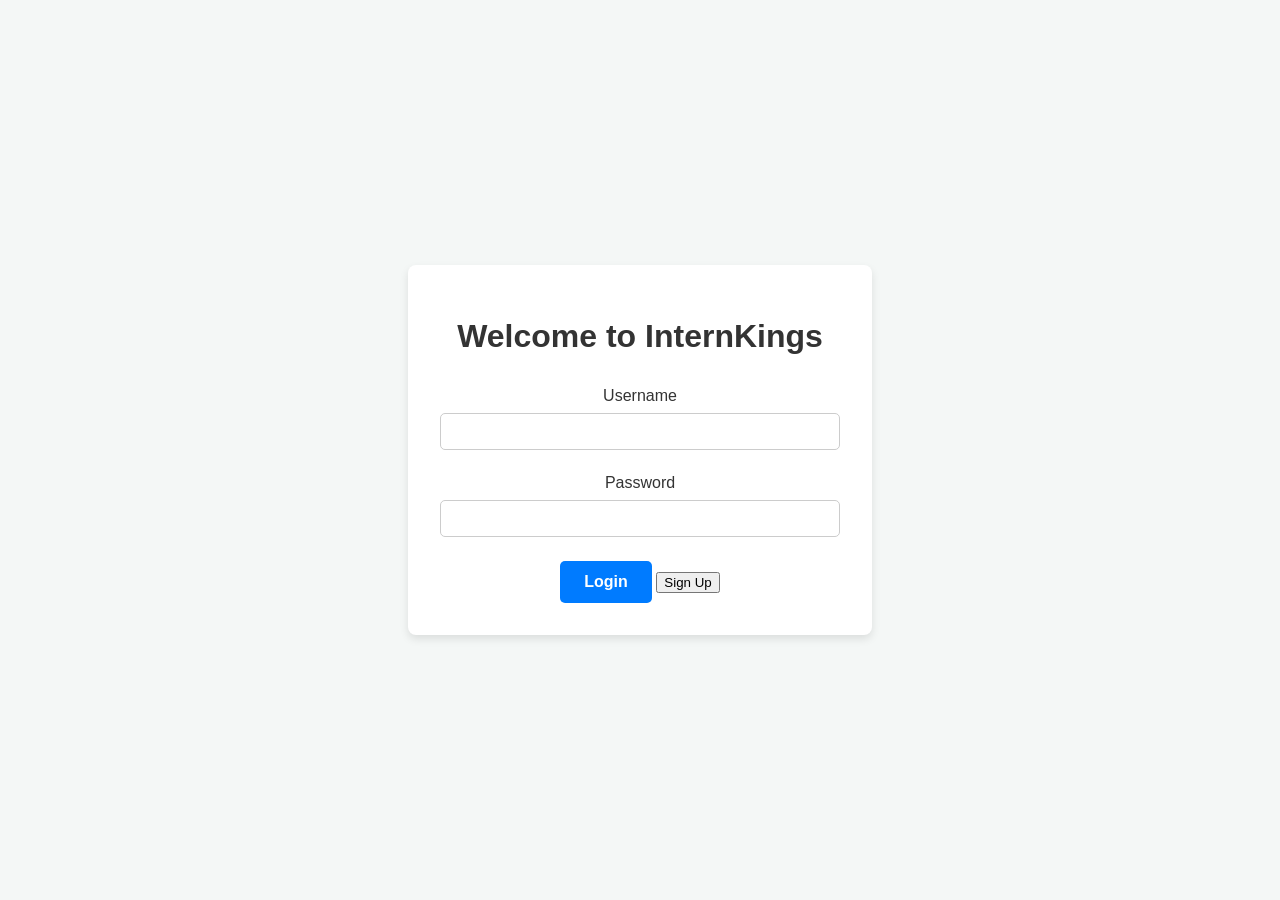
<file: index.html>
<!DOCTYPE html>
<html lang="en">
<head>
    <meta charset="UTF-8">
    <meta name="viewport" content="width=device-width, initial-scale=1.0">
    <title>Login - InternKings</title>
    <link rel="stylesheet" href="style.css">
    <link rel="icon" type="image/png" href="favicon.jpg">
    <style>
        /* Make the body a flex container to center the content */
        body {
            display: flex;
            justify-content: center;
            align-items: center;
            min-height: 100vh;
            background-color: #f4f7f6; /* Added background color here for consistency */
        }
        /* Page-specific styles */
        .login-container {
            max-width: 400px;
            width: 100%; /* Ensures it's responsive on small screens */
            padding: 2rem;
            background-color: #ffffff;
            border-radius: 8px;
            box-shadow: 0 4px 8px rgba(0, 0, 0, 0.1);
            text-align: center;
        }
        .login-container h1 {
            color: #333;
            margin-bottom: 2rem;
        }
    </style>
</head>
<body>
    <div class="login-container">
        <h1>Welcome to InternKings</h1>
        <form id="loginForm">
            <div class="form-group">
                <label for="username">Username</label>
                <input type="text" id="username" name="username" required>
            </div>
            <div class="form-group">
                <label for="password">Password</label>
                <input type="password" id="password" name="password" required>
            </div>
            <button type="submit" class="btn">Login</button>
            <button type="submit">Sign Up</button>
        </form>
    </div>

    <script src="login.js"></script>
</body>
</html>
</file>
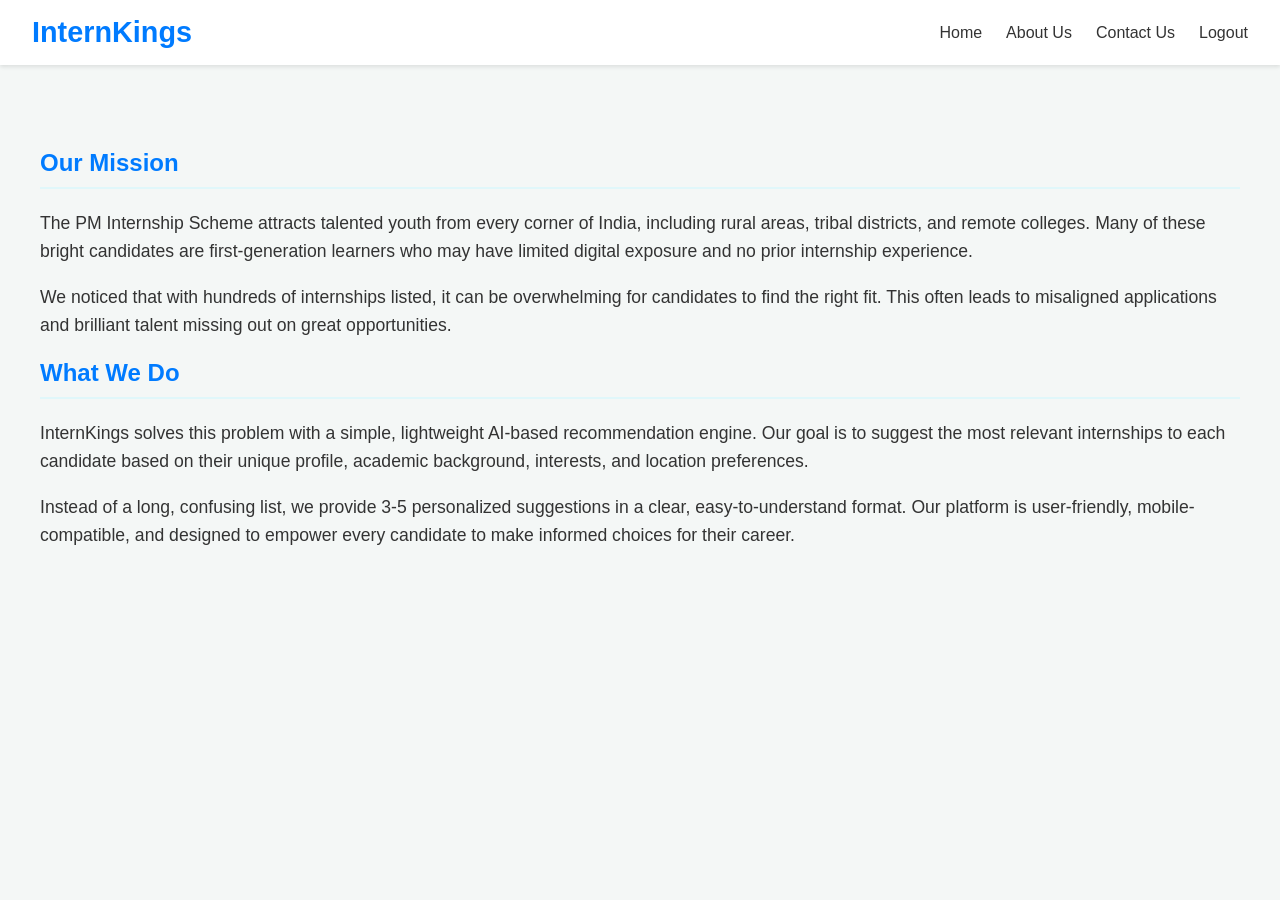
<file: about.html>
<!DOCTYPE html>
<html lang="en">
<head>
    <meta charset="UTF-8">
    <meta name="viewport" content="width=device-width, initial-scale=1.0">
    <title>About Us - InternKings</title>
    <link rel="stylesheet" href="style.css">
     <style>
        .about-content h1 {
            color: #007bff;
            border-bottom: 2px solid #e0f7fa;
            padding-bottom: 10px;
        }
        .about-content p {
            line-height: 1.6;
            font-size: 1.1rem;
        }
    </style>
</head>
<body>
    <header>
        <nav class="navbar">
            <a href="home.html" class="navbar-brand">InternKings</a>
            <ul class="nav-links">
                <li><a href="home.html">Home</a></li>
                <li><a href="about.html">About Us</a></li>
                <li><a href="contact.html">Contact Us</a></li>
                <li><a href="login.html">Logout</a></li>
            </ul>
        </nav>
    </header>

    <main class="container">
        <section class="about-content">
            <h1>Our Mission</h1>
            <p>
                The PM Internship Scheme attracts talented youth from every corner of India, including rural areas, tribal districts, and remote colleges. Many of these bright candidates are first-generation learners who may have limited digital exposure and no prior internship experience.
            </p>
            <p>
                We noticed that with hundreds of internships listed, it can be overwhelming for candidates to find the right fit. This often leads to misaligned applications and brilliant talent missing out on great opportunities.
            </p>
            <h1>What We Do</h1>
            <p>
                InternKings solves this problem with a simple, lightweight AI-based recommendation engine. Our goal is to suggest the most relevant internships to each candidate based on their unique profile, academic background, interests, and location preferences.
            </p>
            <p>
                Instead of a long, confusing list, we provide 3-5 personalized suggestions in a clear, easy-to-understand format. Our platform is user-friendly, mobile-compatible, and designed to empower every candidate to make informed choices for their career.
            </p>
        </section>
    </main>
</body>
</html>
</file>
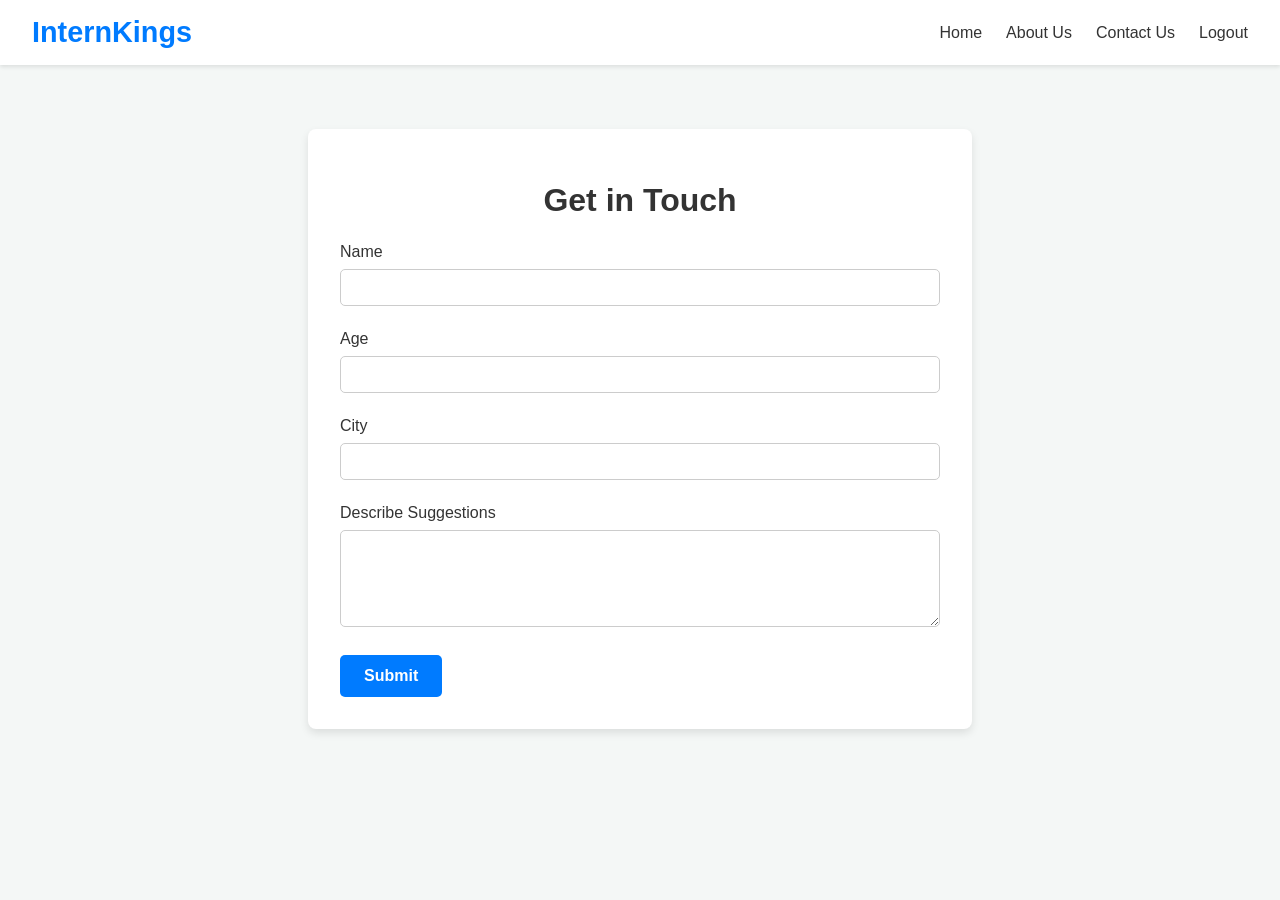
<file: contact.html>
<!DOCTYPE html>
<html lang="en">
<head>
    <meta charset="UTF-8">
    <meta name="viewport" content="width=device-width, initial-scale=1.0">
    <title>Contact Us - InternKings</title>
    <link rel="stylesheet" href="style.css">
    <style>
        .contact-form-container {
            max-width: 600px;
            margin: 0 auto;
            background: #fff;
            padding: 2rem;
            border-radius: 8px;
            box-shadow: 0 4px 8px rgba(0,0,0,0.1);
        }
        .contact-form-container h1 {
            text-align: center;
            margin-bottom: 1.5rem;
        }
    </style>
</head>
<body>
    <header>
        <nav class="navbar">
            <a href="home.html" class="navbar-brand">InternKings</a>
            <ul class="nav-links">
                <li><a href="home.html">Home</a></li>
                <li><a href="about.html">About Us</a></li>
                <li><a href="contact.html">Contact Us</a></li>
                <li><a href="login.html">Logout</a></li>
            </ul>
        </nav>
    </header>
    
    <main class="container">
        <div class="contact-form-container">
            <h1>Get in Touch</h1>
            <form id="contactForm">
                <div class="form-group">
                    <label for="name">Name</label>
                    <input type="text" id="name" required>
                </div>
                <div class="form-group">
                    <label for="age">Age</label>
                    <input type="number" id="age" required>
                </div>
                <div class="form-group">
                    <label for="city">City</label>
                    <input type="text" id="city" required>
                </div>
                <div class="form-group">
                    <label for="suggestions">Describe Suggestions</label>
                    <textarea id="suggestions" rows="5" required></textarea>
                </div>
                <button type="submit" class="btn">Submit</button>
            </form>
        </div>
    </main>

    <script src="contact.js"></script>
</body>
</html>
</file>
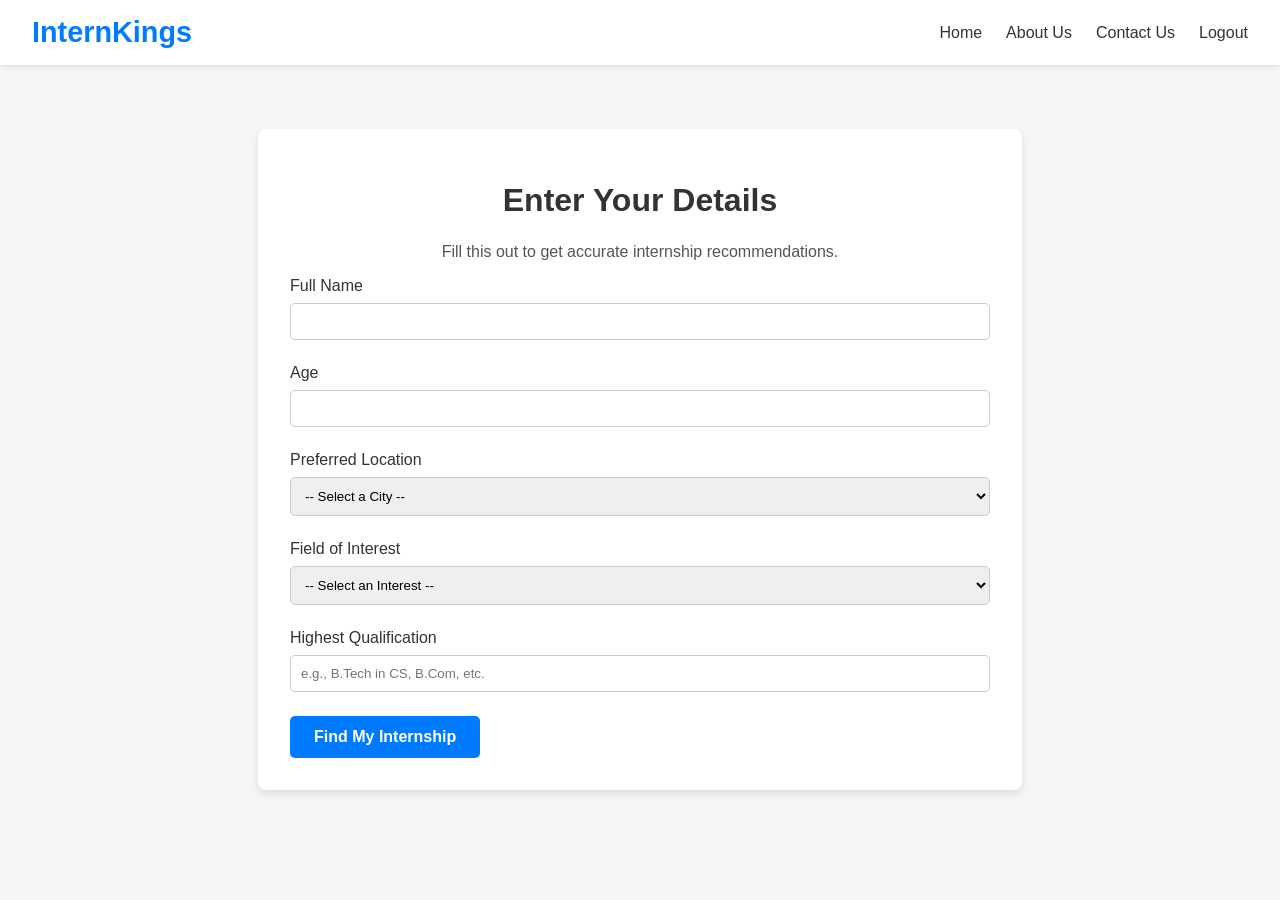
<file: details.html>
<!DOCTYPE html>
<html lang="en">
<head>
    <meta charset="UTF-8">
    <meta name="viewport" content="width=device-width, initial-scale=1.0">
    <title>Enter Details - InternKings</title>
    <link rel="stylesheet" href="style.css">
    <style>
        .details-form-container {
            max-width: 700px;
            margin: 0 auto;
            background: #fff;
            padding: 2rem;
            border-radius: 8px;
            box-shadow: 0 4px 8px rgba(0,0,0,0.1);
        }
         .details-form-container h1 {
            text-align: center;
            margin-bottom: 1.5rem;
        }
    </style>
</head>
<body>
    <header>
        <nav class="navbar">
            <a href="home.html" class="navbar-brand">InternKings</a>
            <ul class="nav-links">
                <li><a href="home.html">Home</a></li>
                <li><a href="about.html">About Us</a></li>
                <li><a href="contact.html">Contact Us</a></li>
                <li><a href="login.html">Logout</a></li>
            </ul>
        </nav>
    </header>
    
    <main class="container">
        <div class="details-form-container">
            <h1>Enter Your Details</h1>
            <p style="text-align: center; color: #555;">Fill this out to get accurate internship recommendations.</p>
            <form id="detailsForm">
                <div class="form-group">
                    <label for="name">Full Name</label>
                    <input type="text" id="name" required>
                </div>
                <div class="form-group">
                    <label for="age">Age</label>
                    <input type="number" id="age" required>
                </div>
                <div class="form-group">
                    <label for="location">Preferred Location</label>
                    <select id="location" required>
                         <option value="">-- Select a City --</option>
                        <optgroup label="Metropolitan Cities">
                            <option value="mumbai">Mumbai</option>
                            <option value="delhi">Delhi</option>
                            <option value="bangalore">Bangalore</option>
                            <option value="hyderabad">Hyderabad</option>
                            <option value="ahmedabad">Ahmedabad</option>
                            <option value="chennai">Chennai</option>
                            <option value="kolkata">Kolkata</option>
                            <option value="pune">Pune</option>
                        </optgroup>
                        <optgroup label="Tier 2 Cities & Others">
                            <option value="agra">Agra</option>
                            <option value="ajmer">Ajmer</option>
                            <option value="bhopal">Bhopal</option>
                            <option value="bhubaneswar">Bhubaneswar</option>
                            <option value="chandigarh">Chandigarh</option>
                            <option value="coimbatore">Coimbatore</option>
                            <option value="dehradun">Dehradun</option>
                            <option value="guwahati">Guwahati</option>
                            <option value="indore">Indore</option>
                            <option value="jaipur">Jaipur</option>
                            <option value="kanpur">Kanpur</option>
                            <option value="kochi">Kochi</option>
                            <option value="lucknow">Lucknow</option>
                            <option value="ludhiana">Ludhiana</option>
                            <option value="nagpur">Nagpur</option>
                            <option value="nashik">Nashik</option>
                            <option value="patna">Patna</option>
                            <option value="raipur">Raipur</option>
                            <option value="ranchi">Ranchi</option>
                            <option value="surat">Surat</option>
                            <option value="thiruvananthapuram">Thiruvananthapuram</option>
                            <option value="vadodara">Vadodara</option>
                            <option value="visakhapatnam">Visakhapatnam</option>
                        </optgroup>
                        <option value="other">Other</option>
                    </select>
                </div>
                <div class="form-group">
                    <label for="interest">Field of Interest</label>
                    <select id="interest" required>
                        <option value="">-- Select an Interest --</option>
                        <option value="tech">Tech</option>
                        <option value="healthcare">HealthCare</option>
                        <option value="finance">Finance</option>
                    </select>
                </div>
                <div class="form-group">
                    <label for="qualification">Highest Qualification</label>
                    <input type="text" id="qualification" placeholder="e.g., B.Tech in CS, B.Com, etc." required>
                </div>
                <button type="submit" class="btn">Find My Internship</button>
            </form>
        </div>
    </main>

    <script src="details.js"></script>
</body>
</html>
</file>
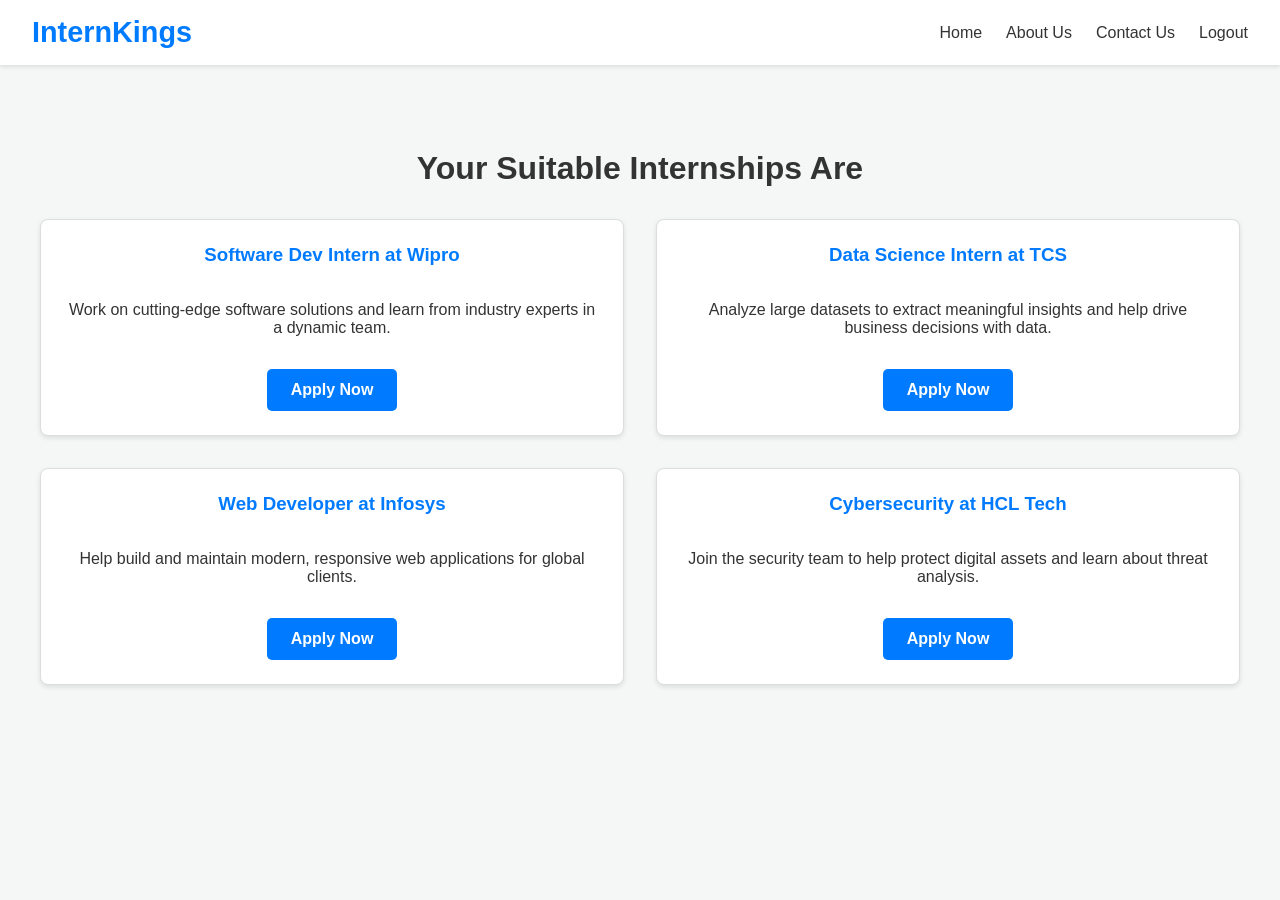
<file: recommendations.html>
<!DOCTYPE html>
<html lang="en">
<head>
    <meta charset="UTF-8">
    <meta name="viewport" content="width=device-width, initial-scale=1.0">
    <title>Your Internships - InternKings</title>
    <link rel="stylesheet" href="style.css">
</head>
<body>
    <header>
        <nav class="navbar">
            <a href="home.html" class="navbar-brand">InternKings</a>
            <ul class="nav-links">
                <li><a href="home.html">Home</a></li>
                <li><a href="about.html">About Us</a></li>
                <li><a href="contact.html">Contact Us</a></li>
                <li><a href="login.html">Logout</a></li>
            </ul>
        </nav>
    </header>

    <main class="container">
        <h1 style="text-align: center; margin-bottom: 2rem;">Your Suitable Internships Are</h1>

        <div id="tech" style="display: none;">
            <div class="internship-grid">
                <div class="internship-card">
                    <h3>Software Dev Intern at Wipro</h3>
                    <p>Work on cutting-edge software solutions and learn from industry experts in a dynamic team.</p>
                    <a href="https://www.sih.gov.in/" class="btn" target="_blank">Apply Now</a>
                </div>
                <div class="internship-card">
                    <h3>Data Science Intern at TCS</h3>
                    <p>Analyze large datasets to extract meaningful insights and help drive business decisions with data.</p>
                    <a href="#" class="btn" target="_blank">Apply Now</a>
                </div>
                <div class="internship-card">
                    <h3>Web Developer at Infosys</h3>
                    <p>Help build and maintain modern, responsive web applications for global clients.</p>
                    <a href="#" class="btn" target="_blank">Apply Now</a>
                </div>
                <div class="internship-card">
                    <h3>Cybersecurity at HCL Tech</h3>
                    <p>Join the security team to help protect digital assets and learn about threat analysis.</p>
                    <a href="#" class="btn" target="_blank">Apply Now</a>
                </div>
            </div>
        </div>

        <div id="healthcare" style="display: none;">
            <div class="internship-grid">
                <div class="internship-card">
                    <h3>Healthcare Mgmt at Apollo</h3>
                    <p>An exciting role for those interested in the management and operational side of the healthcare industry.</p>
                    <a href="#" class="btn" target="_blank">Apply Now</a>
                </div>
                <div class="internship-card">
                    <h3>Medical Research at Cipla</h3>
                    <p>Assist in clinical research projects and data collection for new pharmaceutical developments.</p>
                    <a href="#" class="btn" target="_blank">Apply Now</a>
                </div>
                <div class="internship-card">
                    <h3>Hospital Admin at Fortis</h3>
                    <p>Gain experience in patient relations, hospital administration, and process improvement.</p>
                    <a href="#" class="btn" target="_blank">Apply Now</a>
                </div>
                <div class="internship-card">
                    <h3>Nutritionist Intern at Max</h3>
                    <p>Work alongside dietitians to create meal plans and provide counseling to patients.</p>
                    <a href="#" class="btn" target="_blank">Apply Now</a>
                </div>
            </div>
        </div>

        <div id="finance" style="display: none;">
            <div class="internship-grid">
                <div class="internship-card">
                    <h3>Finance Intern at HDFC Bank</h3>
                    <p>Gain hands-on experience in the financial sector, working on market analysis and financial modeling.</p>
                    <a href="#" class="btn" target="_blank">Apply Now</a>
                </div>
                <div class="internship-card">
                    <h3>Investment Banking at ICICI</h3>
                    <p>Support the investment team with due diligence, valuation analysis, and creating pitch decks.</p>
                    <a href="#" class="btn" target="_blank">Apply Now</a>
                </div>
                <div class="internship-card">
                    <h3>Accounting Intern at Axis Bank</h3>
                    <p>Assist with bookkeeping, financial statement preparation, and auditing procedures.</p>
                    <a href="#" class="btn" target="_blank">Apply Now</a>
                </div>
                <div class="internship-card">
                    <h3>Wealth Management at Kotak</h3>
                    <p>Learn about client portfolio management, asset allocation, and financial planning strategies.</p>
                    <a href="#" class="btn" target="_blank">Apply Now</a>
                </div>
            </div>
        </div>

    </main>
    
    <script src="recommendations.js"></script>
</body>
</html>
</file>
<file: style.css>
/* General Body Styles */
body {
    font-family: 'Segoe UI', Tahoma, Geneva, Verdana, sans-serif;
    margin: 0;
    padding: 0;
    background-color: #f4f7f6;
    color: #333;
}

/* Navigation Bar */
.navbar {
    display: flex;
    justify-content: space-between;
    align-items: center;
    background-color: #ffffff;
    padding: 1rem 2rem;
    box-shadow: 0 2px 4px rgba(0, 0, 0, 0.1);
}

.navbar-brand {
    font-size: 1.8rem;
    font-weight: bold;
    color: #007bff;
    text-decoration: none;
}

.nav-links {
    list-style: none;
    margin: 0;
    padding: 0;
    display: flex;
    gap: 1.5rem;
}

.nav-links a {
    text-decoration: none;
    color: #333;
    font-weight: 500;
    transition: color 0.3s;
}

.nav-links a:hover {
    color: #007bff;
}

/* General Container for Centering Content */
.container {
    padding: 2rem;
    max-width: 1200px;
    margin: 2rem auto;
}

/* Buttons */
.btn {
    display: inline-block;
    background-color: #007bff;
    color: #ffffff;
    padding: 12px 24px;
    border: none;
    border-radius: 5px;
    font-size: 1rem;
    font-weight: bold;
    text-align: center;
    text-decoration: none;
    cursor: pointer;
    transition: background-color 0.3s;
}

.btn:hover {
    background-color: #0056b3;
}

/* Form Styles */
.form-group {
    margin-bottom: 1.5rem;
}

.form-group label {
    display: block;
    margin-bottom: 0.5rem;
    font-weight: 500;
}

.form-group input,
.form-group select,
.form-group textarea {
    width: 100%;
    padding: 10px;
    border: 1px solid #ccc;
    border-radius: 5px;
    box-sizing: border-box; /* Important for padding and width */
}

/* Card Styles for Recommendations */
.internship-grid {
    display: grid;
    /* 2 columns for desktop */
    grid-template-columns: repeat(2, 1fr);
    gap: 2rem;
}

/* ... (keep the other internship-card styles as they are) ... */

/* Responsive Design */
@media (max-width: 768px) {
    /* ... (other responsive styles) ... */

    /* 1 column for mobile/tablet */
    .internship-grid {
        grid-template-columns: 1fr;
    }
}

.internship-card {
    background-color: #ffffff;
    border: 1px solid #ddd;
    border-radius: 8px;
    padding: 1.5rem;
    box-shadow: 0 2px 5px rgba(0, 0, 0, 0.1);
    transition: transform 0.2s;
    /* Flexbox properties for layout */
    display: flex;
    flex-direction: column;
    justify-content: space-between; /* Pushes content apart */
    text-align: center; /* Centers the text and button */
}

.internship-card:hover {
    transform: translateY(-5px);
}

.internship-card h3 {
    margin-top: 0;
    color: #007bff;
}

/* Ensure the button is centered within the flex container */
.internship-card .btn {
    align-self: center; /* Center button on the cross-axis */
    margin-top: 1rem; /* Add some space above the button */
}

.internship-card:hover {
    transform: translateY(-5px);
}

.internship-card h3 {
    margin-top: 0;
    color: #007bff;
}

/* Responsive Design */
@media (max-width: 768px) {
    .nav-links {
        display: none; /* Simple hiding for mobile, can be replaced with a hamburger menu */
    }
    .home-content {
        flex-direction: column;
        text-align: center;
    }
    .home-image {
        margin-top: 2rem;
    }
}
</file>
